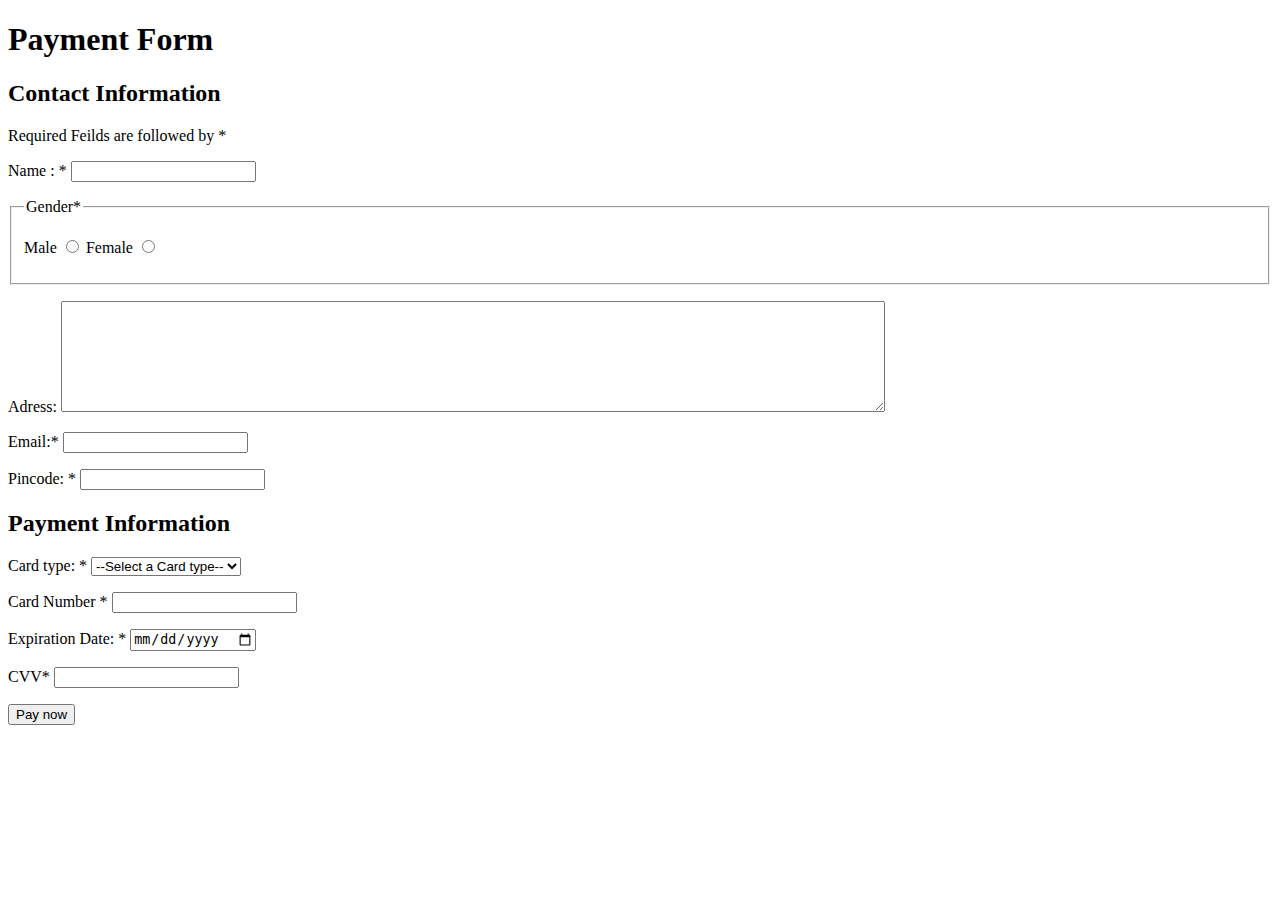
<file: paymentform.html>
<!DOCTYPE html>
<html lang="en">
<head>
    <meta charset="UTF-8">
    <meta http-equiv="X-UA-Compatible" content="IE=edge">
    <meta name="viewport" content="width=device-width, initial-scale=1.0">
    <title>Payment Form</title>
</head>

<body>
    <form action=""> </form>
        <h1>Payment Form</h1>
        <h2>Contact Information</h2>
        <p>Required Feilds are followed by *</p>
        <p>Name : * <input type="text" name="name" required></p>
        <fieldset>
            <legend>Gender* </legend>
            <p>
                Male <input type = "radio" name="gender" id="male" required> Female <input type="radio" name="gender" id="female" required>
            </p>
        </fieldset>
        <p>Adress: <textarea name="adress" id="adress" cols="100" rows="7"></textarea></p>
        <p>Email:* <input type="email" name="email" id="email" required></p>
        <p>Pincode: * <input type="number" name="pincode" id="pincode" required></p>
        <h2>Payment Information</h2>
        <p>Card type: *
            <select name="card_type" id="card_type" required>
                <option value="">--Select a Card type--</option>
                <option value="visa">Visa</option>
                <option value="UPI">UPI</option>
                <option value="master card">master Card</option>
            </select>
        </p>
        <p>
            Card Number *  <input type="number" name="card_number" id="card_number" required>
        </p>
        <p>
            Expiration Date: * <input type="date" name="exp_date" id="exp_date" required>
        </p>
        <p>CVV* <input type="password" name="cvv" id="cvv" required ></p>
        <input type="submit" value="Pay now">




</body>

</html>
</file>
